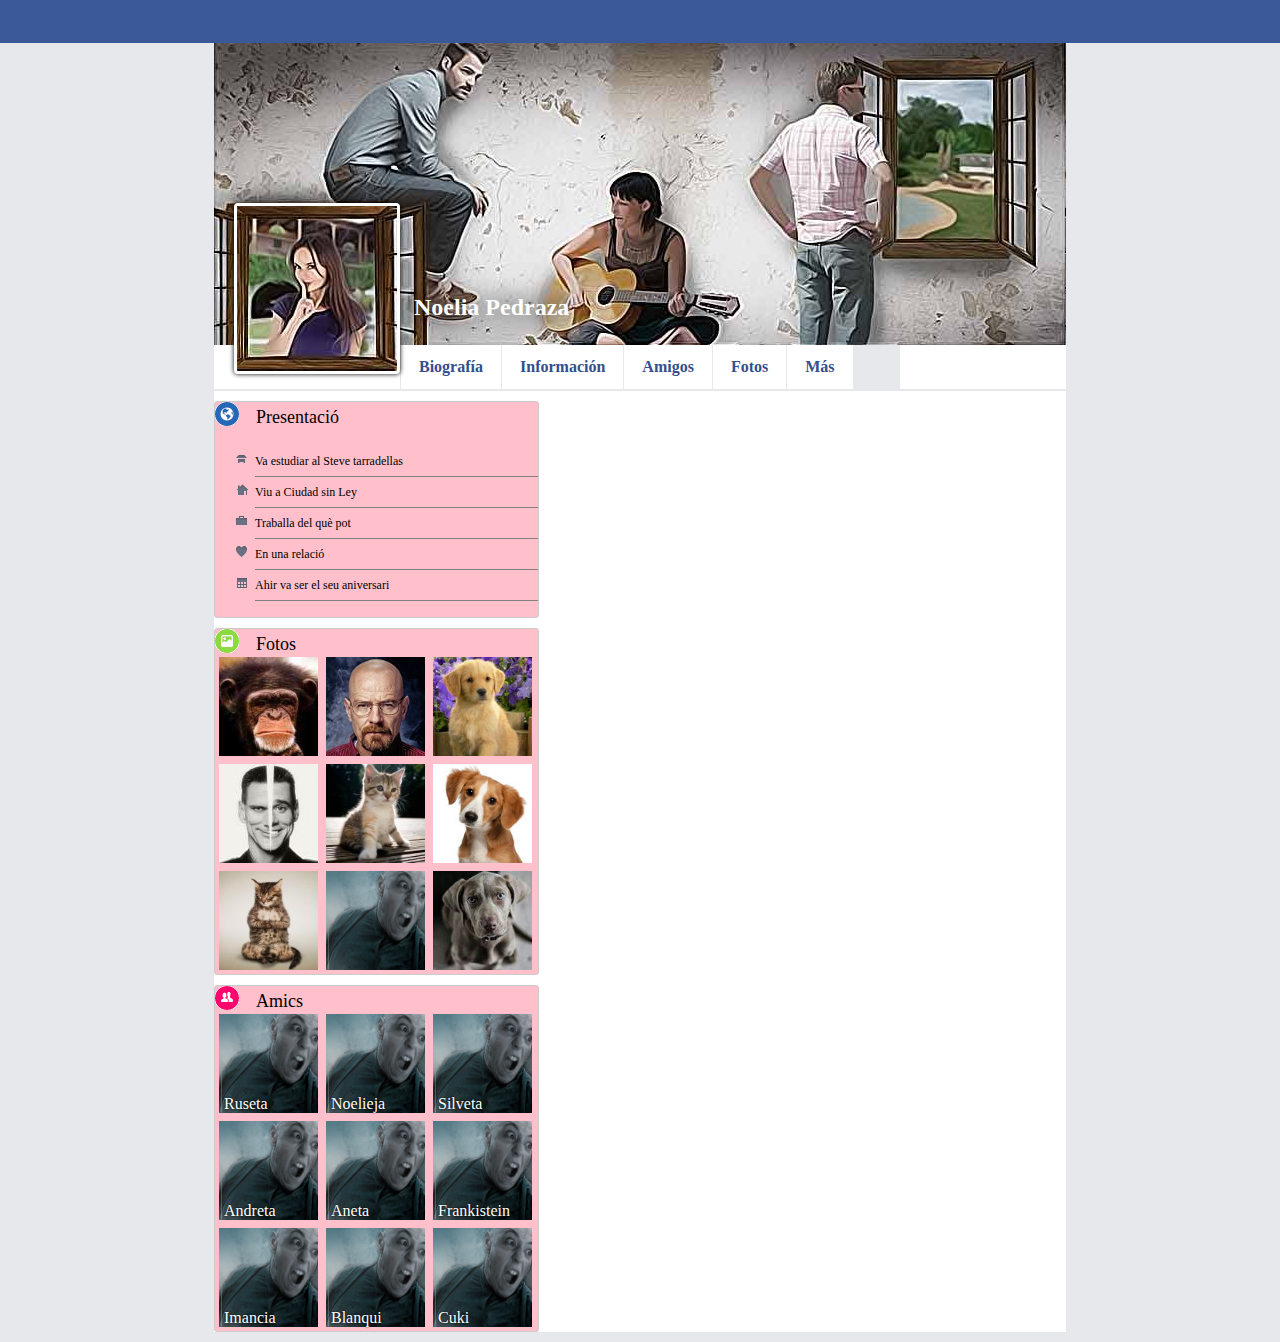
<file: s2m8uf103_pedraza/index.html>
<!DOCTYPE html>
<html>
  <head>
    <meta charset="utf-8">
    <title>Facebook</title>
    <link rel="stylesheet" href="css/estils.css" media="screen">
    l

  </head>

  <body>

    <div id="barra">
    </div>


    <div id="contenedor">
        <div id="portada">
          <h2 id="nom">Noelia Pedraza</h2>
            <img id="perfil" src="img/perfil.jpg"></img>
        </div>

            <ul id="menu">
              <li> Biografía</li>
              <li> Información</li>
              <li> Amigos</li>
              <li> Fotos</li>
              <li> Más</li>
            </ul>

        <div id="contingut">
            <div id="presentacio" class= "esquerra">
              <h4>Presentació</h4>
              <ul>
                <li class="estudis"> Va estudiar al Steve tarradellas </li>

                <li class="domicili"> Viu a Ciudad sin Ley</li>

                <li class="feina"> Traballa del què pot</li>

                <li class="relacio"> En una relació</li>

                <li class="esdeveniments"> Ahir va ser el seu aniversari</li>

              </ul>

            </div>

            <div id="fotos" class= "esquerra">
              <h4>Fotos</h4>
              <ul>
                <li id="f01">Foto1</li>
                <li id="f02">Foto2</li>
                <li id="f03">Foto3</li>
                <li id="f04">Foto4</li>
                <li id="f05">Foto5</li>
                <li id="f06">Foto6</li>
                <li id="f07">Foto7</li>
                <li id="f08">Foto8</li>
                <li id="f09">Foto9</li>
              </ul>
            </div>

            <div id="amics" class= "esquerra">
              <h4>Amics</h4>
              <ul>
                <li id="a01">Ruseta</li>
                <li id="a02">Noelieja</li>
                <li id="a03">Silveta</li>
                <li id="a04">Andreta</li>
                <li id="a05">Aneta</li>
                <li id="a06">Frankistein</li>
                <li id="a07">Imancia</li>
                <li id="a08">Blanqui</li>
                <li id="a09">Cuki</li>
              </ul>
            </div>
        </div>
    </div>

  </body>
</html>
</file>
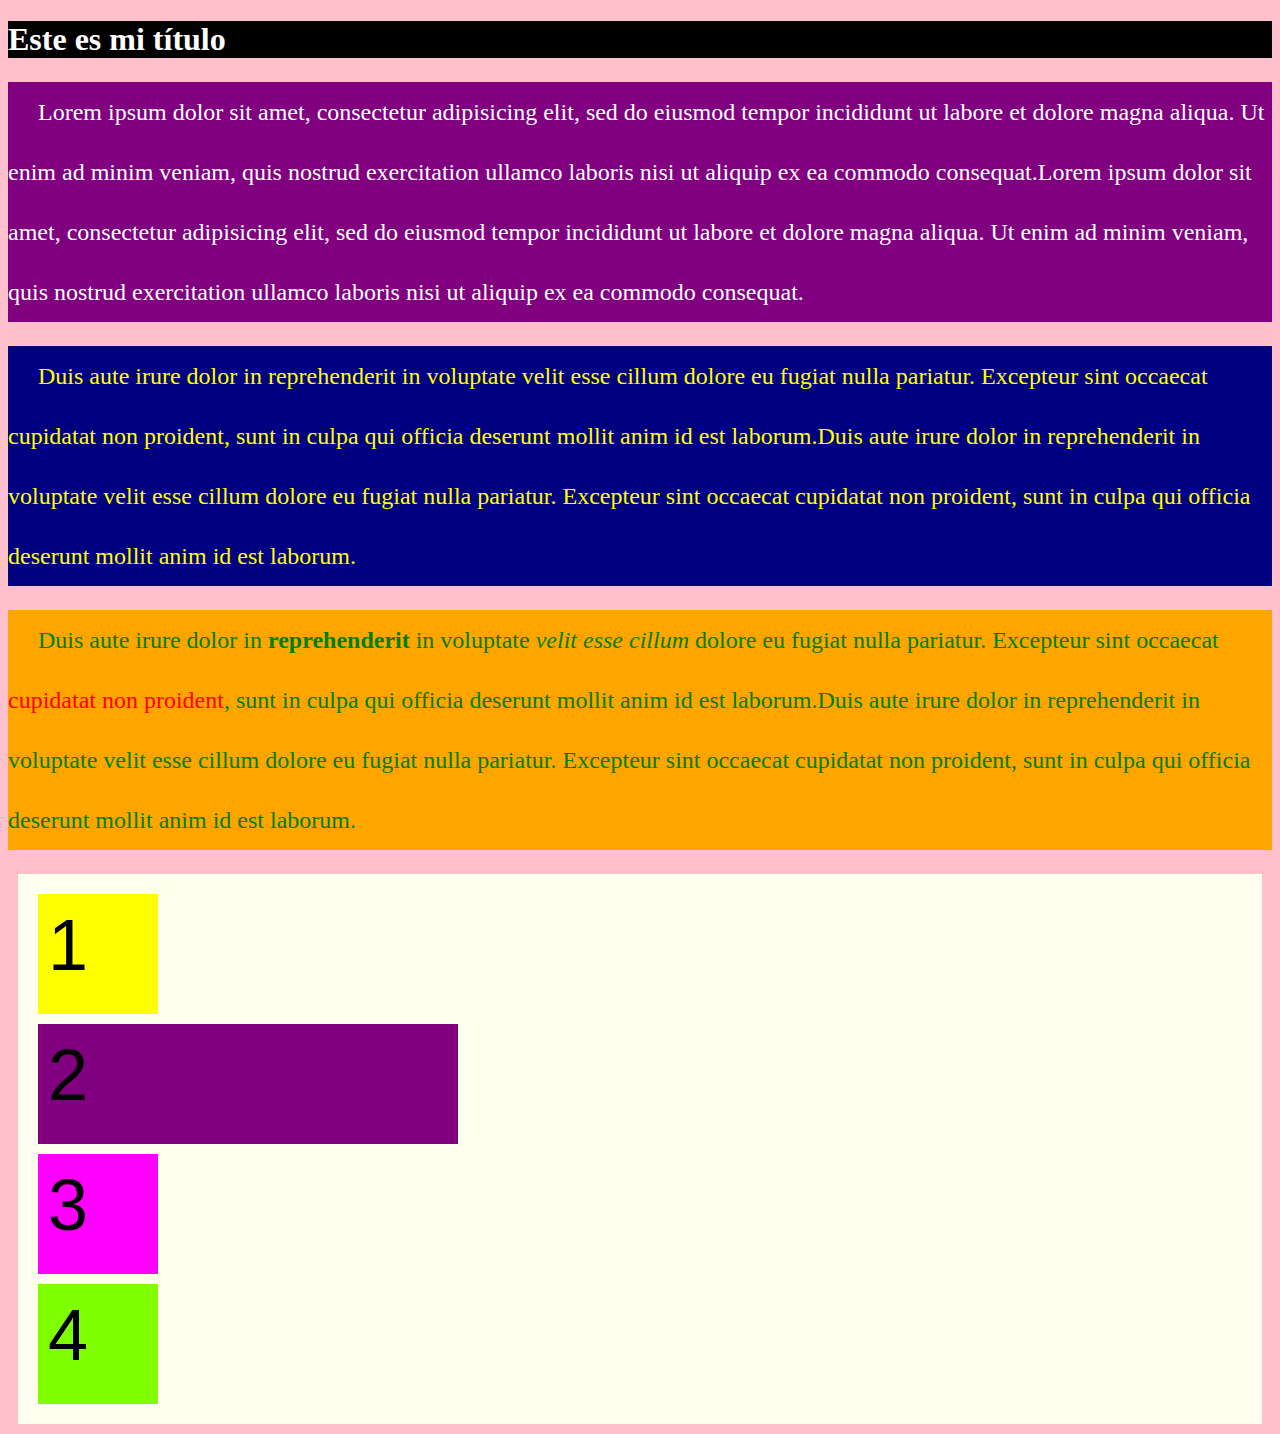
<file: pruebas/prueba1/prueba1.html>
<!DOCTYPE html>
<html>
  <head>
    <meta charset="utf-8">
    <title></title>

    <style>
      body {background-color:pink;}
      h1 {background-color:black; color:white;}
      p {background-color:cyan; font-size: 24px; line-height: 60px; text-indent: 30px;}
      #primero {color: white; background-color:purple;}
      #segundo {color:yellow; background-color:navy;}
      #tercero {color:green; background-color:orange;}

        span {color:red;}

        div  {height: 100px;
              background-color:ivory;
              margin:10px;
              padding: 10px;
              font-size: 72px;
              font-family: Arial, Helvetica, Sans-serif;}

              #d1 {background-color: yellow;}
              #d2 {background-color: purple;}
              #d3 {background-color: magenta;}
              #d4 {background-color: chartreuse;}

              .corto { width: 100px}
              .largo {width: 400px}

              #contenedor {height: initial}

    </style>

  </head>

  <body>
      <h1>Este es mi título</h1>

      <p id="primero">Lorem ipsum dolor sit amet, consectetur adipisicing elit, sed do eiusmod tempor incididunt ut labore et dolore magna aliqua. Ut enim ad minim veniam, quis nostrud exercitation ullamco laboris nisi ut aliquip ex ea commodo consequat.Lorem ipsum dolor sit amet, consectetur adipisicing elit, sed do eiusmod tempor incididunt ut labore et dolore magna aliqua. Ut enim ad minim veniam, quis nostrud exercitation ullamco laboris nisi ut aliquip ex ea commodo consequat.</p>
      <p id="segundo">Duis aute irure dolor in reprehenderit in voluptate velit esse cillum dolore eu fugiat nulla pariatur. Excepteur sint occaecat cupidatat non proident, sunt in culpa qui officia deserunt mollit anim id est laborum.Duis aute irure dolor in reprehenderit in voluptate velit esse cillum dolore eu fugiat nulla pariatur. Excepteur sint occaecat cupidatat non proident, sunt in culpa qui officia deserunt mollit anim id est laborum.</p>
      <p id="tercero">Duis aute irure dolor in <b>reprehenderit</b> in voluptate <i>velit esse cillum</i> dolore eu fugiat nulla pariatur. Excepteur sint occaecat <span>cupidatat non proident</span>, sunt in culpa qui officia deserunt mollit anim id est laborum.Duis aute irure dolor in reprehenderit in voluptate velit esse cillum dolore eu fugiat nulla pariatur. Excepteur sint occaecat cupidatat non proident, sunt in culpa qui officia deserunt mollit anim id est laborum.</p>

      <div id="contenedor">
        <div id="d1" class="corto">
          1
        </div>

        <div id="d2" class="largo">
          2
        </div>

        <div id="d3" class="corto">
          3
        </div>

        <div id="d4" class="corto">
          4
        </div>
      </div>

  </body>
</html>
</file>
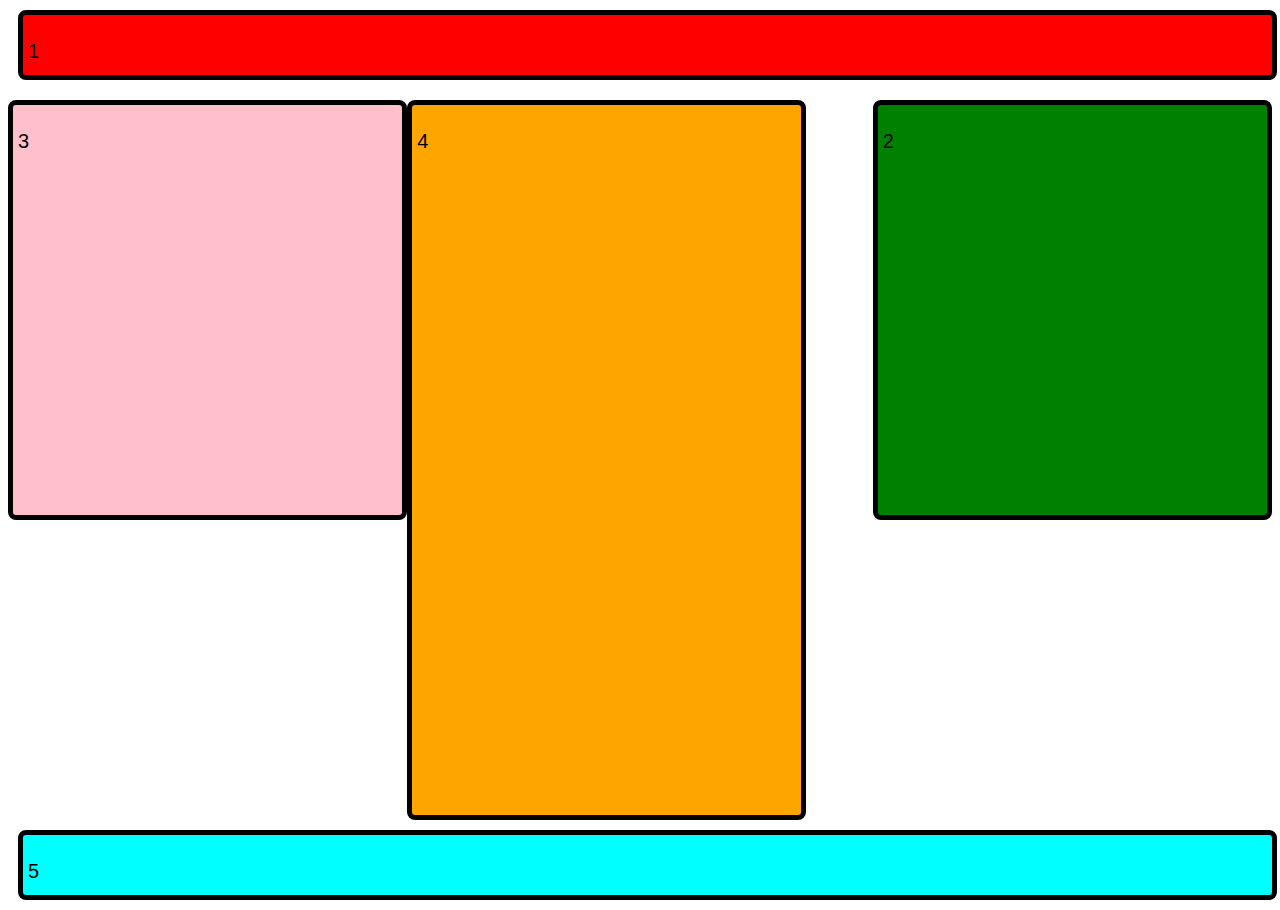
<file: pruebas/prueba2/float.html>
<!DOCTYPE html>
<html>
  <head>
    <meta charset="utf-8">
    <title>Float</title>
    <meta author="Noelia Pedraza">

    <style>

    .quadrat {height: 50px;
      width: 250px;
      background-color: red;
      margin: 10px;
      text-align: left;
      border-radius: 8px;
      padding: 5px;
      border: solid black 5px;
      font-size: 20px;
      font-family: helvetica;
      overflow: hidden;
      }

      #primer {background-color: red;
        width: 98%;
      }

      #segun {background-color: green;
        float: right;
        width: 30%; height:400px;
        margin-left: 0;
        margin-right: 0;
      }

      #tercer {background-color: pink;
        float: left; width: 30%; height:400px;
        margin-left: 0;
        margin-right: 0;

        }

      #quart {background-color: orange;
        float: left; width: 30%; height:700px;
        margin-left: 0;
        margin-right: 0;
    }

      #cinque {background-color: cyan;
        width: 98%;
      }



    </style>


  </head>
  <body>

    <div id="primer" class="quadrat">
      <p>1</p>
    </div>

    <div id="segun" class="quadrat">
      <p>2</p>
    </div>

    <div id="tercer" class="quadrat">
      <p>3</p>
    </div>

    <div id="quart" class="quadrat">
      <p>4</p>
    </div>

    <div id="cinque" class="quadrat">
      <p>5</p>
    </div>



  </body>
</html>
</file>
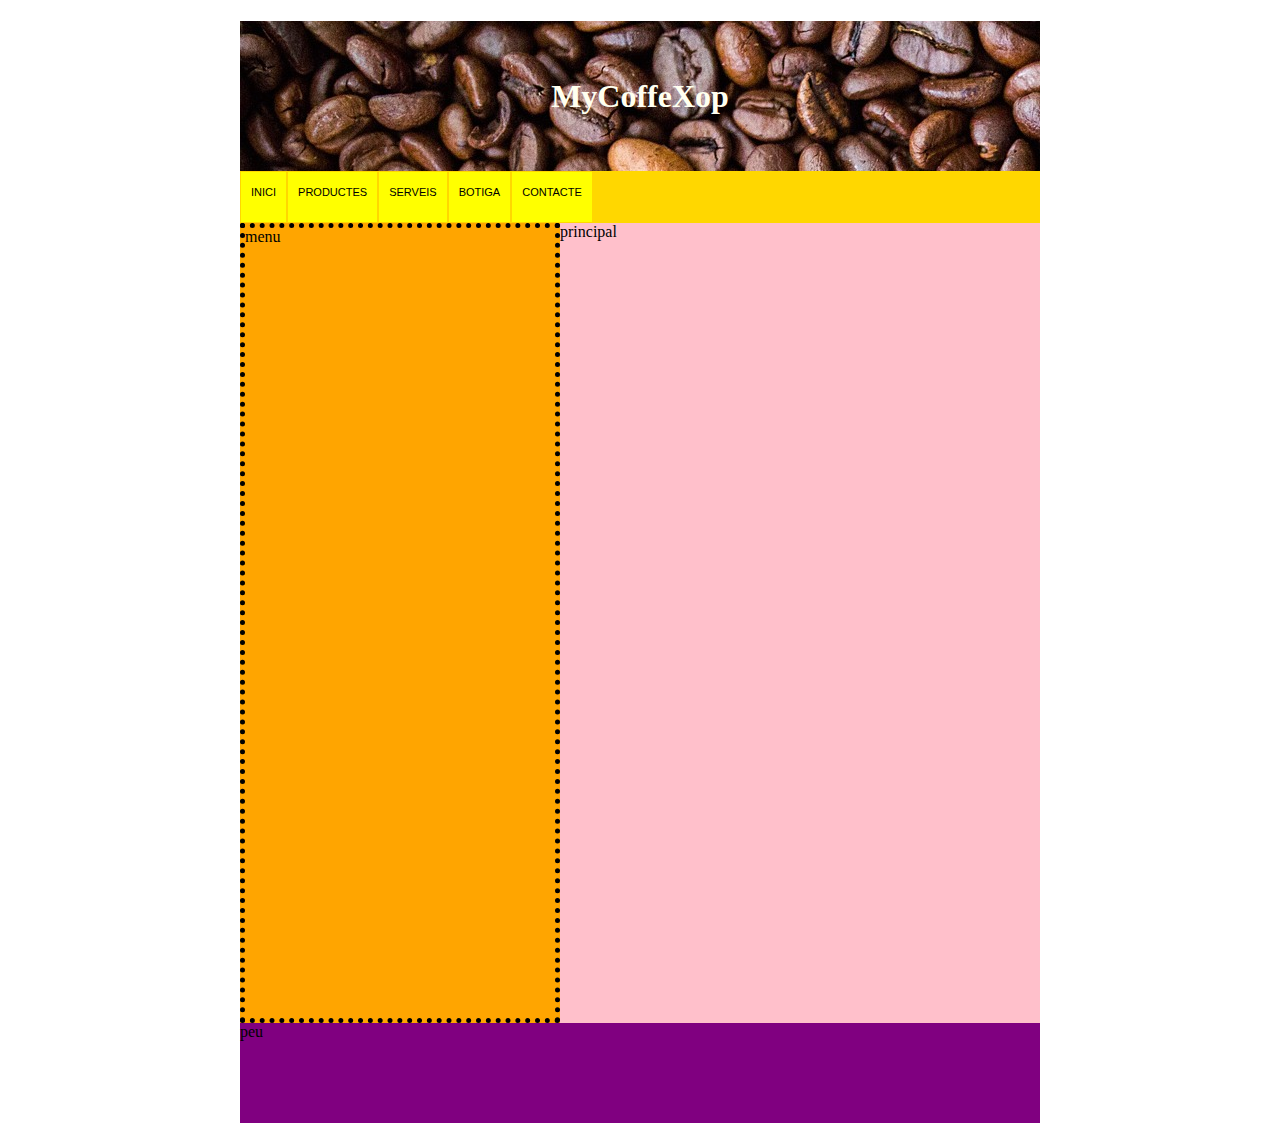
<file: pruebas/prueba3/floatcaixas.html>
<!DOCTYPE html>
<html>
  <head>
    <meta charset="utf-8">
    <title>Float caixas</title>
    <meta author="Noelia Pedraza">

    <style>

    ul {background-color: gold;
    margin: 0;
    padding: 0;
    overflow: hidden;}

    li {background-color: yellow;
    margin: 1px;
    display: block;
    float: left;
    height: 30px;
    padding: 10px;
    font-family: Helvetica;
    font-variant: small-caps;
}

  li:hover {background-color: white;}

    body
      {
        margin: 0;
        padding: 0;
      }

      #contenedor {
        width: 800px;
        margin: 0 auto;
      }

      #cap {background-color: blue;
        width: 100%;
        height: 150px;
        background-image: url(img/cafecap.jpg);
        color: ivory;
        text-align: center;
        line-height: 150px;
      }

      #menu {background-color: orange;
        width: 38.75%;
        height: 790px;
        float: left;
        border: dotted 5px black;
      }

      #principal {background-color: pink;
        width: 60%;
        height: 800px;
        margin-left: 0;
        margin-right: 0;
        float: left;
      }

      #peu {background-color: purple;
        width: 100%;
        height: 100px;
        clear: both;
      }

    </style>
  </head>
  <body>
    <div id="contenedor">

      <div id="cap">

        <h1>MyCoffeXop</h1>
      </div>


<ul>
  <li>
    inici
  </li>

  <li>
    productes
  </li>

  <li>
    serveis
  </li>

  <li>
    botiga
  </li>

  <li>
    contacte
  </li>
</ul>


      <div id="menu">
        menu
      </div>

      <div id="principal">
        principal
      </div>

      <div id="peu">
        peu
      </div>

    </div>





  </body>
</html>
</file>
<file: s2m8uf103_pedraza/css/estils.css>
body {
  margin: 0;
  padding:0;
  background-color:#e6e8eb;
  font-family: 'Lucida Grande',Tahoma, San Francisco, Roboto, Segoe UI;
}

#barra {
  width:100%;
  height: 43px;
  background-color:#3B5998;
  position: fixed;
  top: 0;
  left: 0;
  right: 0;
  z-index: 10000;
}

#contenedor {
  width: 852px;
  background-color: #FFF;
  margin: 0 auto;
  margin-top: 0px;
}

#portada {
  height: 307px;
  background-image: url(../img/portada.jpg);


}

#nom {
  width: 320px;
  position:relative;
  top: 256px;
  left: 200px;
  color: #FFF;
  text-shadow: 0 0 25px black;

}
#perfil {
  background-color: pink;
  border: solid 3px white;
  border-radius: 4px;
  position:relative;
  left:20px;
  top:118px;
  box-shadow: 0 0 5px #000;
}

#menu {
  height:44px;
  background-color:#e6e8eb;
  padding: 0px;
  margin: 0 0 0 186px;
  width: 500px;

}

#menu li {
  float: left;
  padding:0 18px;
  display:block;
  font-weight: bold;
  color:#334f8d;
  background-color:#FFF;
  height:44px;
  margin: 0 0 0 1px;
  height: 44px;
  line-height: 44px;
}

#menu li:hover {
  color: #000;
  background-image: url(../img/select.gif);
  background-repeat: no-repeat;
  background-position: 50% 37px;
}


#contingut {
  border-top: solid 2px #e6e8eb;
}

.esquerra {
  width: 323px;
  background-color: pink;
  border: solid 1px #CCC;
  border-radius: 3px;
  margin: 10px 0;
  padding: 0;
}

.esquerra h4 {
  Height: 14px;
  padding: 5px;
  font-weight: normal;
  font-size: 18px;
  text-indent: 36px;
  background-image: url(../img/lateral.png);
  background-repeat: no-repeat;
  margin: 0;

}



#presentacio h4 {
  background-position: 0 0;
}

#fotos h4 {
  background-position: 0 -24px;
}


#amics h4 {
  background-position: 0 -48px;

}

#presentacio li {
  height: 30px;
  border-bottom: solid 1px grey;
  font-size: 12px;
  line-height: 30px;

}

#presentacio .estudis {
  list-style: url(../img/icones_estudis.png);
}

#presentacio .domicili {
  list-style: url(../img/icones_domicili.png);
}

  #presentacio .feina {
    list-style: url(../img/icones_feina.png);
}

#presentacio .relacio {
  list-style: url(../img/icones_sentimental.png);
}

#presentacio .esdeveniments {
  list-style: url(../img/icones_esdeveniments.png);
}

#presentacio .pagina {
  list-style: url(../img/icones_rss.png);
}

#fotos ul li {
  background-color: green;
  display: block;
  width: 99px;
  height: 99px;
  margin: 4px;
  float: left;
  background-size: 99px 99px;
  color: transparent;

}
#fotos ul {
  overflow: hidden;
  margin: 0;
  padding: 0;
}


.esquerra ul {
  margin-top: 20px;
}

#f01 {
  background-image: url(../img/fotos/f01.jpg);
}

#f02 {
  background-image: url(../img/fotos/f02.jpg);
}

#f03 {
  background-image: url(../img/fotos/f03.jpg);
}

#f04 {
  background-image: url(../img/fotos/f04.jpg);
}

#f05 {
  background-image: url(../img/fotos/f05.jpg);
}

#f06 {
  background-image: url(../img/fotos/f06.jpg);
}

#f07 {
  background-image: url(../img/fotos/f07.jpeg);
}

#f08 {
  background-image: url(../img/fotos/f08.jpg);
}

#f09 {
  background-image: url(../img/fotos/f09.jpg);
}


#amics ul li {
  display: block;
  width: 99px;
  height: 99px;
  margin: 4px;
  float: left;
  background-size: 99px 99px;
  color: white;
  line-height: 179px;
  text-shadow: 0  0 2px black;
  text-indent: 5px;
}


#amics ul {
  overflow: hidden;
  margin: 0;
  padding: 0;
}


#a01 {
  background-image: url(../img/perfil2.jpg);
}

#a02 {
  background-image: url(../img/perfil2.jpg);
}

#a03 {
  background-image: url(../img/perfil2.jpg);
}

#a04 {
  background-image: url(../img/perfil2.jpg);
}

#a05 {
  background-image: url(../img/perfil2.jpg);
}

#a06 {
  background-image: url(../img/perfil2.jpg);
}

#a07 {
  background-image: url(../img/perfil2.jpg);
}

#a08 {
  background-image: url(../img/perfil2.jpg);
}

#a09 {
  background-image: url(../img/perfil2.jpg);
}
</file>
